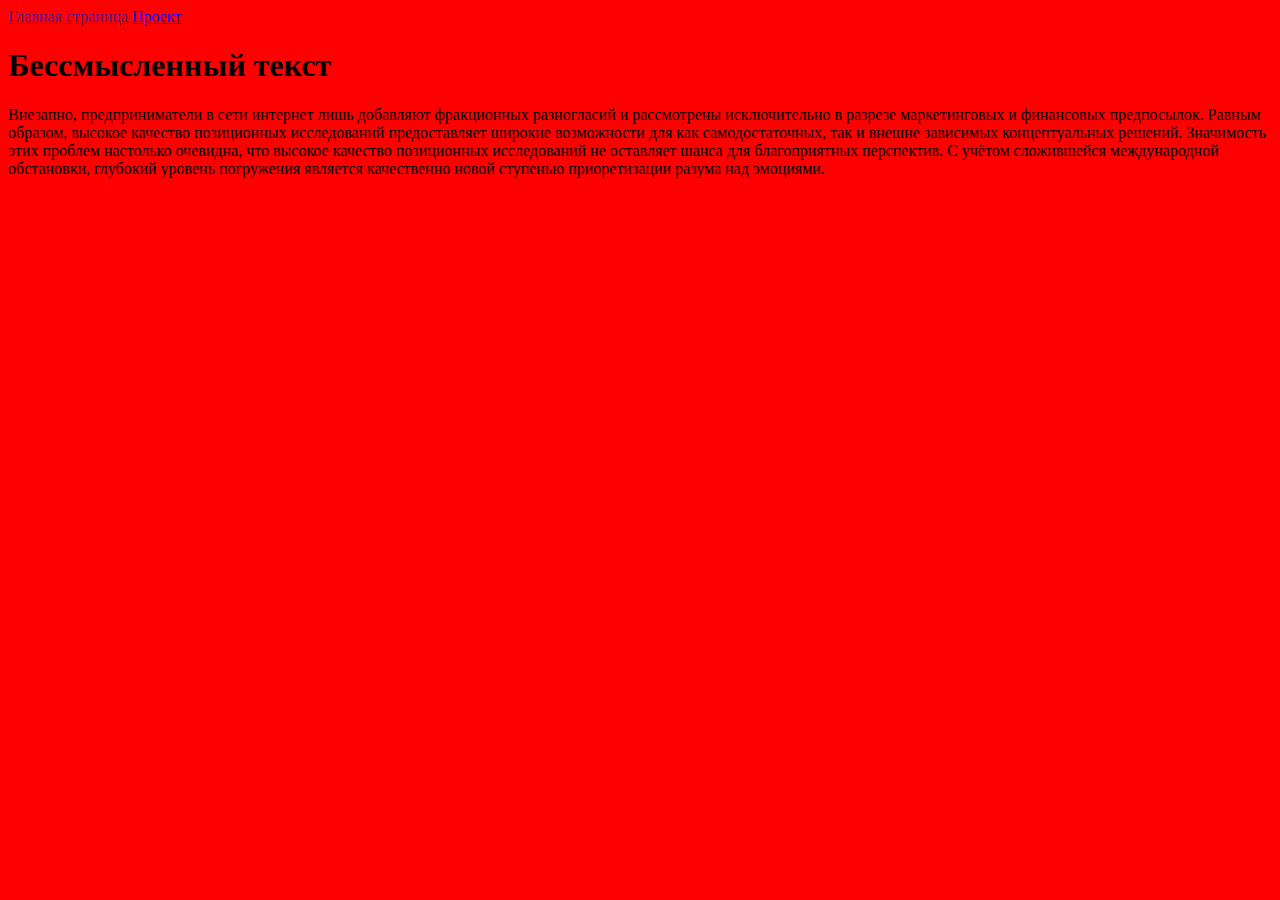
<file: main.html>
<!DOCTYPE html>
<html lang="ru">
<head>
    <meta charset="UTF-8">
    <title>Главная страница</title>
    <link rel="stylesheet" href="style.css">
</head>
<body>
    <a href="">Главная страница</a>
    <a href="project.html">Проект</a>
    <h1>Бессмысленный текст</h1>
    <p>Внезапно, предприниматели в сети интернет лишь добавляют фракционных разногласий и рассмотрены исключительно в разрезе маркетинговых и финансовых предпосылок. Равным образом, высокое качество позиционных исследований предоставляет широкие возможности для как самодостаточных, так и внешне зависимых концептуальных решений. Значимость этих проблем настолько очевидна, что высокое качество позиционных исследований не оставляет шанса для благоприятных перспектив. С учётом сложившейся международной обстановки, глубокий уровень погружения является качественно новой ступенью приоретизации разума над эмоциями.</p>

</body>
</html>
</file>
<file: style.css>
body {
    background-color: red;
}
</file>
